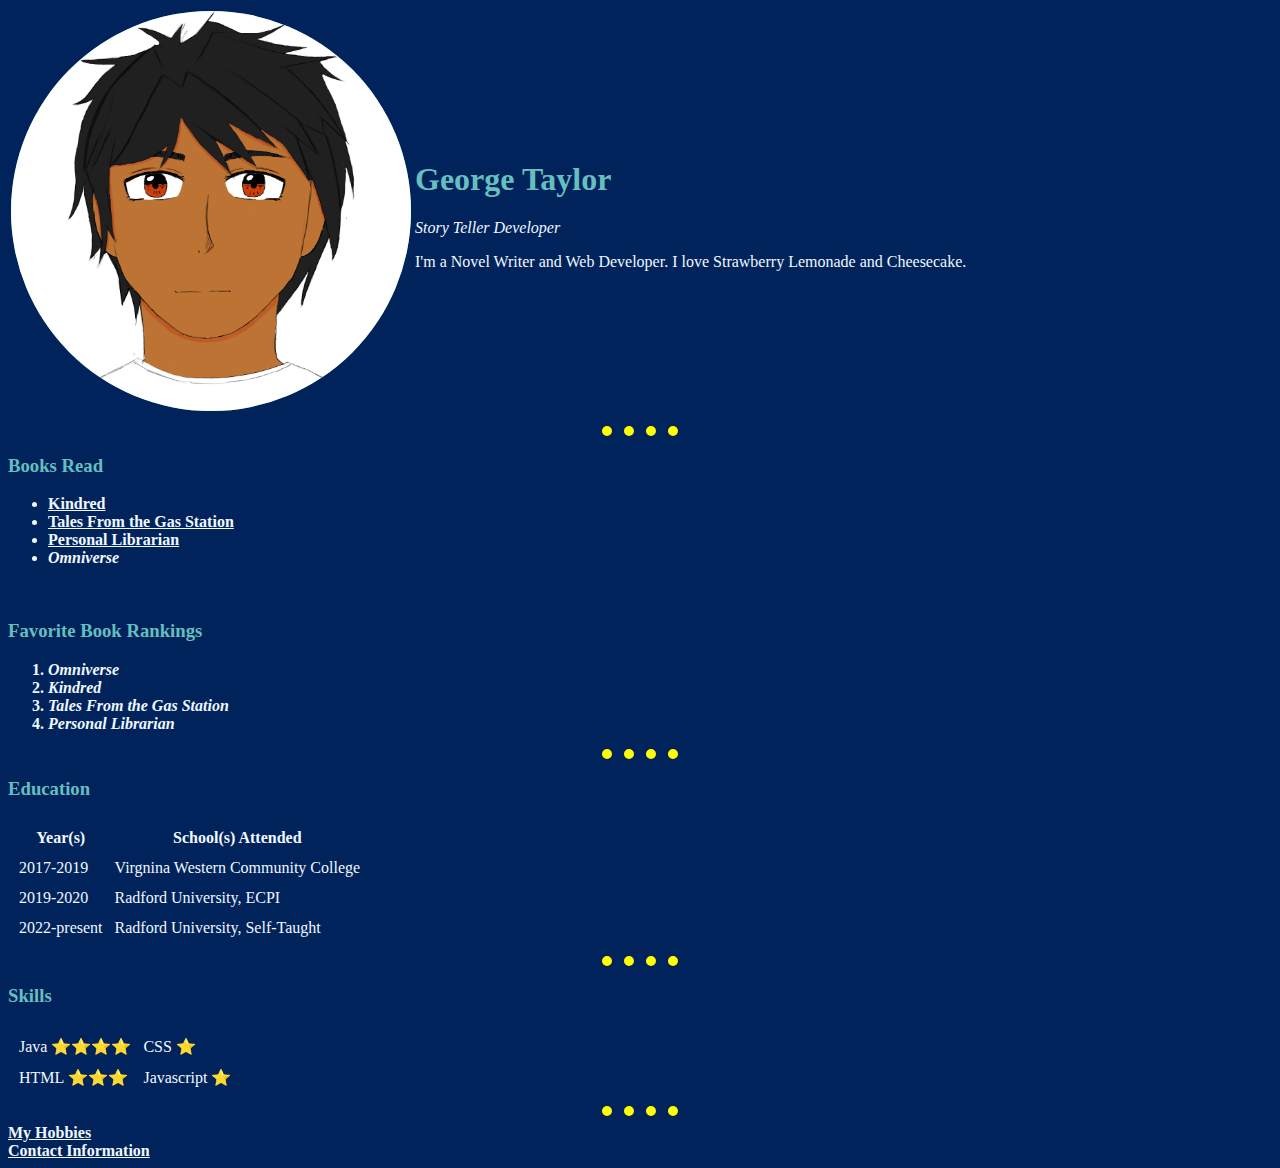
<file: index.html>
<!DOCTYPE html>

<html>

    <head>
        
        <meta charset="UTF-8">

        <title>Profile</title>

        <link rel="stylesheet" href="css/styles.css">
   
    </head>
    
    <body>
      
        <table>
           <tr>
               <td><img src="animeDraft.png" alt="George's profile picture" style="width:400px;height:400px;"></td>
               
               <td><h1>George Taylor</h1>     
               <p>  <em>Story Teller Developer</em> </p>
               <p>I'm a Novel Writer and Web Developer. I love Strawberry Lemonade and Cheesecake.</p>
               </td>

           </tr>
      </table>
     
      
      <hr>

      <h3>Books Read</h3>
       
      <ul>
           <strong>
               <li><a href="https://www.amazon.com/Kindred-Octavia-Butler/dp/0807083690">Kindred</a></li>
               <li><a href="https://www.amazon.com/Tales-Gas-Station-One/dp/B07Q63MN4Z/ref=sr_1_1?keywords=tales+from+the+gas+station&qid=1679628196&s=books&sprefix=Tales+from+the+%2Cstripbooks%2C96&sr=1-1">Tales From the Gas Station</a></li>
               <li><a href="https://www.amazon.com/Personal-Librarian-Marie-Benedict/dp/0593101537">Personal Librarian</a></li>
               <li><em>Omniverse</em></li>
           </strong>
      </ul>

      <br>

      <h3>Favorite Book Rankings</h3>

      <ol>
           <strong>
               <li><em>Omniverse</em></li>
               <li><em>Kindred</em></li>
               <li><em>Tales From the Gas Station</em></li>
               <li><em>Personal Librarian</em></li>
           </strong>
      </ol>

       <hr>
       
      <h3>Education</h3>

      <table cellspacing="10">
           <thead>
               <tr>
                   <th>Year(s)</th>
                   <th>School(s) Attended</th>
               </tr>
           </thead>
           
           <tbody>
               <tr>
                   <td>2017-2019</td>
                   <td>Virgnina Western Community College</td>
               </tr>

               <tr>
                   <td>2019-2020</td>
                   <td>Radford University, ECPI</td>
               </tr>

               <tr>
                   <td>2022-present</td>
                   <td>Radford University, Self-Taught</td>
               </tr>
           </tbody>
           
      </table>

      <hr>

      <h3>Skills</h3>

      <table cellspacing="10">            
           <tr> <td>Java ⭐⭐⭐⭐</td> <td>CSS ⭐</td> </tr>
           <tr> <td>HTML ⭐⭐⭐</td> <td>Javascript ⭐</td> </tr>    
      </table>
     
      <hr>
      
      <strong><a href="hobbies.html">My Hobbies</a></strong>
      
      <br> 
      
      <strong><a href="contact.html">Contact Information</a></strong>


   </body>

 

</html>
</file>
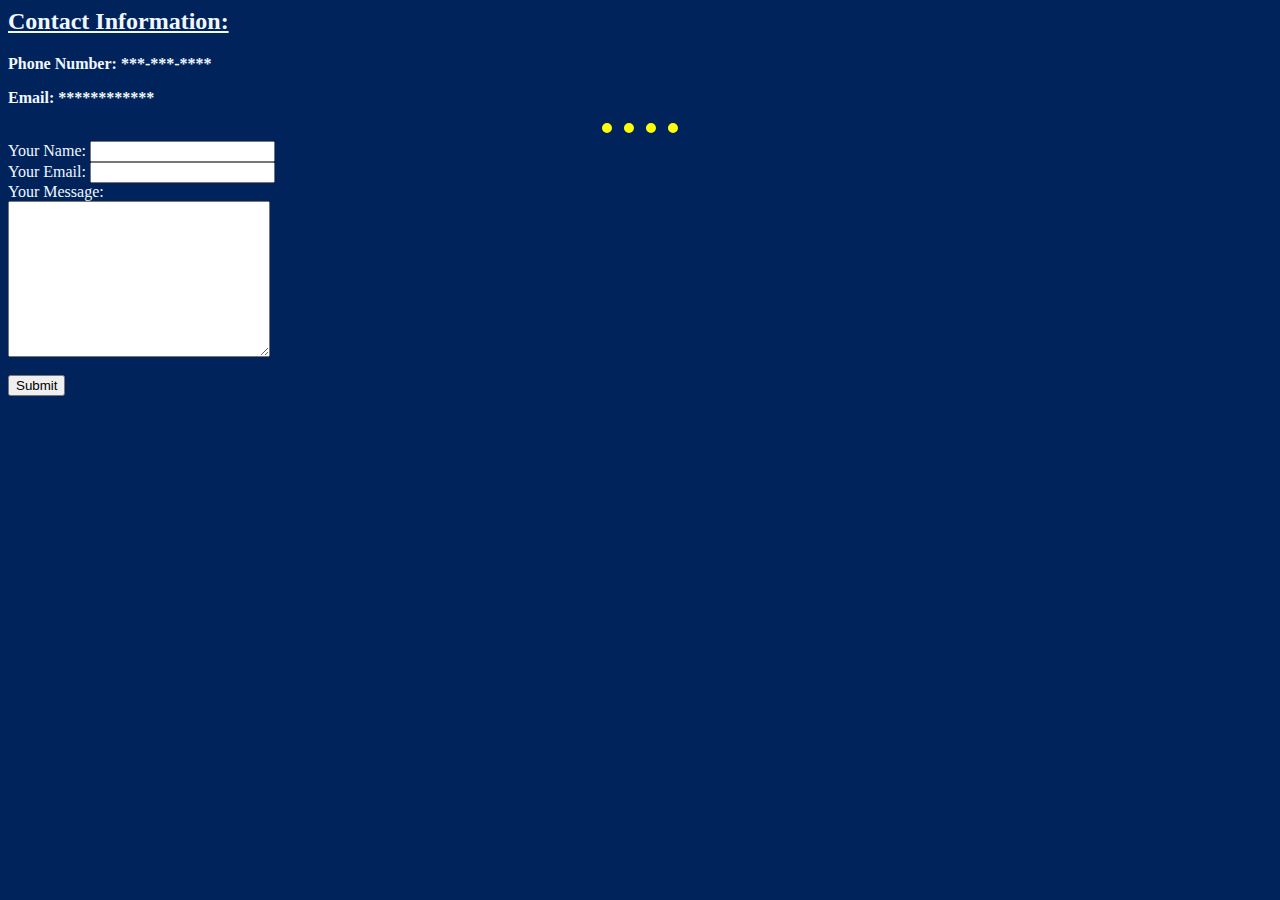
<file: contact.html>
<html>
    <head>
        <title>Contact Information</title>
        <link rel="stylesheet" href="css/styles.css">
    </head>

    <body>
        <h2><ins>Contact Information:</ins></h2>
        
        <p><strong>Phone Number: ***-***-****</strong></p>
        <p><strong>Email: ************</strong></p>

        <hr>

        <form action="mailto:drumerboygt.gt@gmail.com" method="post" enctype="text/plain">
            <label>Your Name: </label>
            
            <input type="text" name="yourName" id="">

            <br>

            <label>Your Email: </label>
            
            <input type="email" name="yourEmail" id="">

            <br>

            <label>Your Message: </label>

            <br>

            <textarea name="yourMessage" id="" cols="30" rows="10"></textarea>
            
            <br>

            <br>

            <input type="submit">

        </form>
    </body>
</html>
</file>
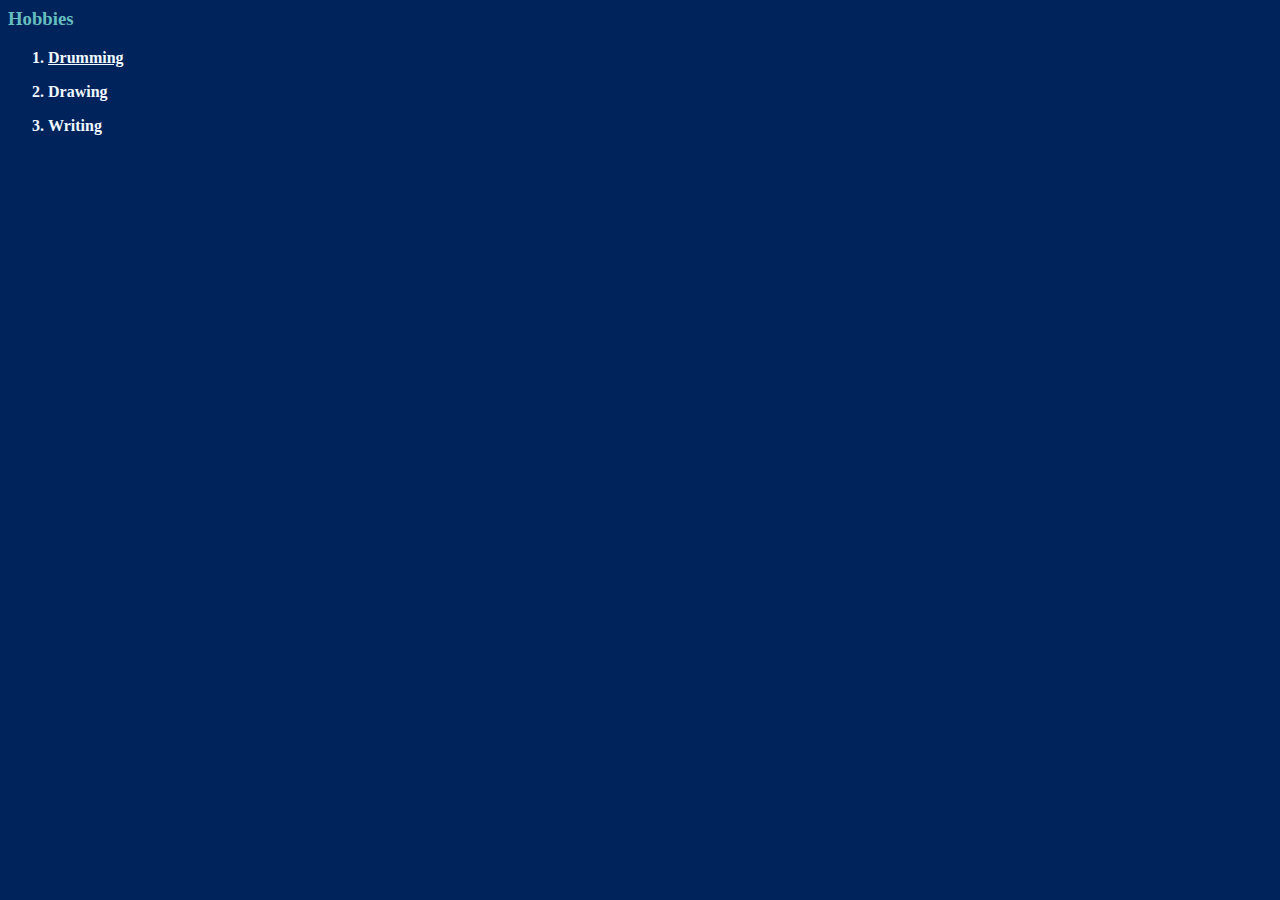
<file: hobbies.html>
<html>
    <head>
        <title>My Hobbies</title>
        <link rel="stylesheet" href="css/styles.css">
    </head>

    <body>
        <h3> Hobbies </h3>

       <ol>
            <strong>
                <li><strong><a href="https://www.youtube.com/watch?v=HZHa7hpqBVk">Drumming</a></strong></li>
                <li><p>Drawing</p></li>
                <li><p>Writing</p></li>
            </strong>

       </ol>
    </body>
</html>
</file>
<file: css/styles.css>
body{
    background-color: #00235B;

    color: aliceblue;
}

a{
    color: aliceblue;
}

hr{
    border-style: none;

    border-top-style: dotted;

    border-color: yellow;

    border-width: 10px;

    width: 6%;

  
}

h1{
    color: #66BFBF;
}

h3{
    color: #66BFBF;
}

img{
    border-radius: 100%;

    background-color: #66BFBF;
}
</file>
